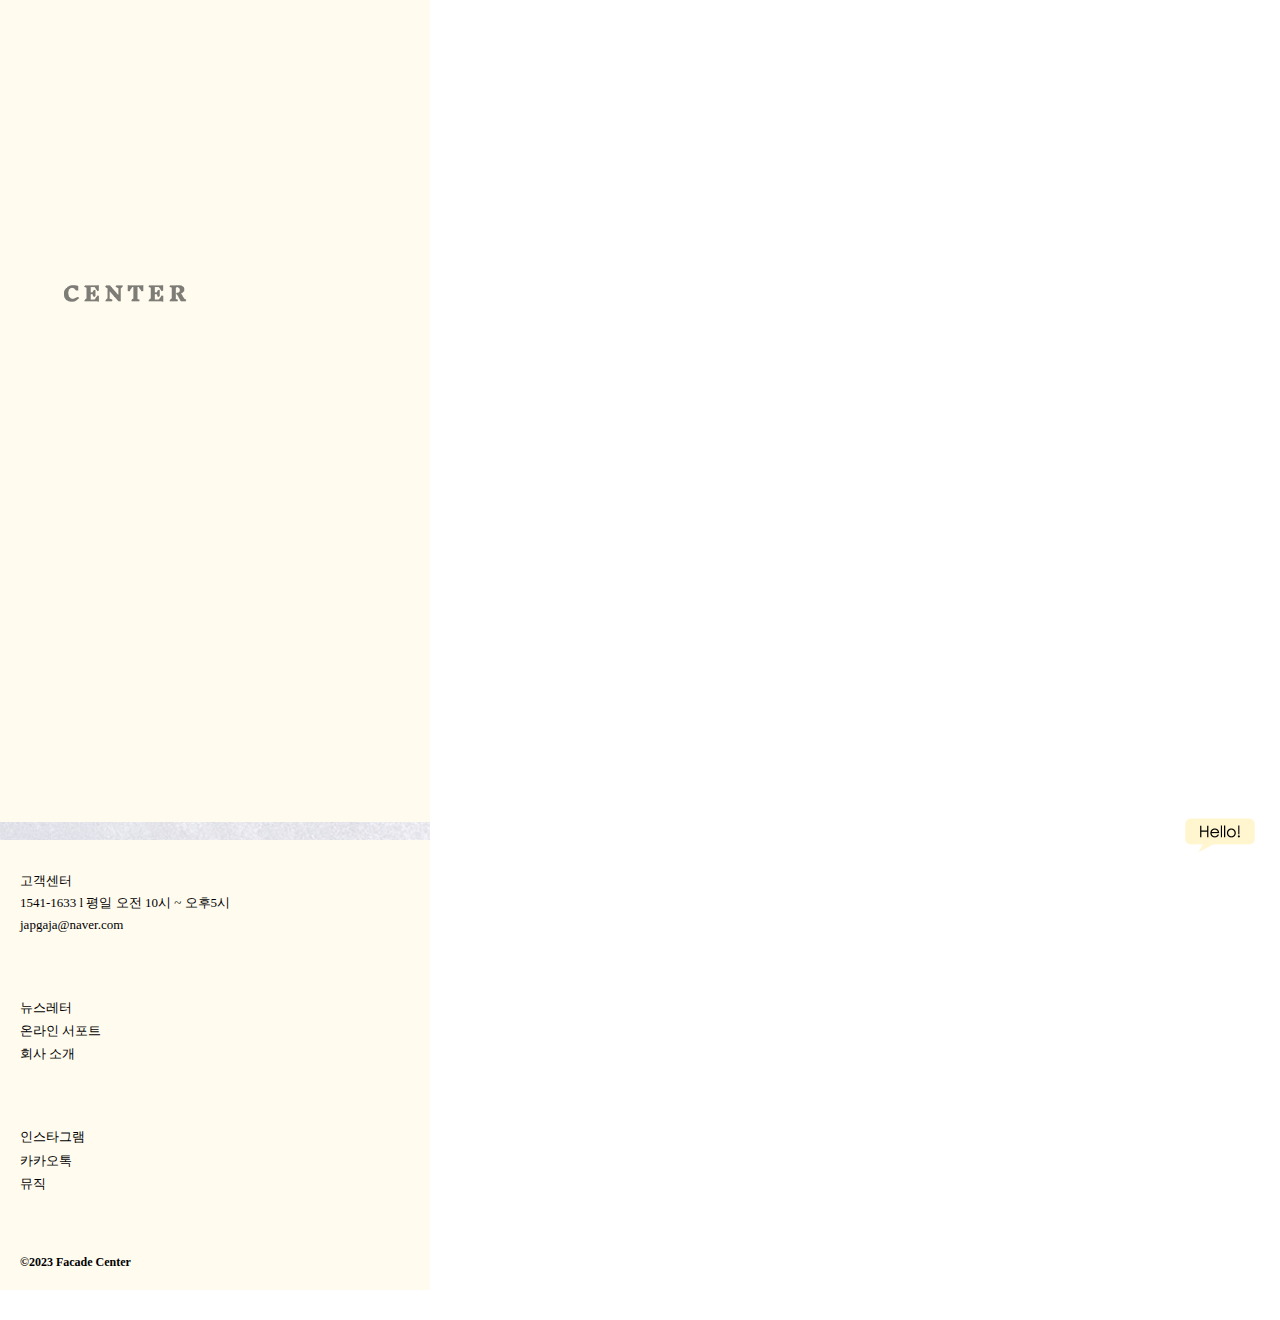
<file: public/center.html>
<!DOCTYPE html>
<html lang="ko">
<head>
    <meta charset="UTF-8">
    <meta name="viewport" content="width=device-width, initial-scale=1.0">
    <title>center</title>
    <link rel="stylesheet" href="css/center.css">

    <script src="js/jquery-3.7.0.min.js"></script>
    <script src="js/jquery-ui.min.js"></script>
</head>
<body>
    <div id="wrap">
<!--header -->       
    <header>
        <img src="img/logo.png" class="logo" alt="logo">
<!-- btn-menu -->
        <nav>
            <a href="#" class="btn-menu">
                <span class="item"></span>
                <span class="item"></span>
                <span class="item"></span>
            </a>
            <div class="menu-list">
                <ul class="top-menu clear">
                    <li><a href="#a">Search</a></li>
                    <li><a href="login.html">Login</a></li>
                    <li><a href="#a">Wish</a></li>
                    <li><a href="#a">Cart <span class="cart">(0)</span></a></li>
                </ul>

                <ul class="categorie">
                    <li><a href="#a">New Collection</a></li>
                    <li><a href="#a">Shop</a>
                        <ul class="sub-menu">
                            <li><a href="#a">23 Swimwear</a></li>
                            <li><a href="#a">All</a></li>
                            <li><a href="#a">Denim</a></li>
                            <li><a href="list.html">Outerwear</a></li>
                            <li><a href="#a">Top</a></li>
                            <li><a href="#a">Knitwear</a></li>
                            <li><a href="#a">Dress</a></li>
                            <li><a href="#a">Bottom</a></li>
                            <li><a href="#a">Bag</a></li>
                            <li><a href="#a">Acc</a></li>
                            <li><a href="#a">Lifestyle</a></li>
                        </ul>
                    </li>
                    <li><a href="#a">Signature</a></li>
                    <li><a href="#a">Collection</a></li>
                    <li><a href="#a">Journal</a></li>
                </ul>

                <select name="" id="KRW" style="width: 75px;">
                    <option value="1">&#8361; KRW</option>
                    <option value="2">$  USD</option>
                </select>
            </div>
        </nav>
    </header>

<!-- intro -->
    <div class="intro">
            <div class="intro-bg">
                <p class="first-text">
                    <img src="img/logo.png" alt="">
                </p>
                 <p class="second-text">THE MEAINING OF CLOTHES</p>
            </div>
        </div>
 <!-- main-bg -->         
        <div class="main-bg"></div>
<!--fixedBanner -->
        <section class="fixed-banner">
            <div class="fixed-chat">
                <img src="img/hello-ico.png" alt="">
            </div>
        </section>
    </div>

    <footer>
        <div class="f-css">
            <p>고객센터</p>
            <p class="f-bold">1541-1633 <span>l</span> 평일 오전 10시 ~ 오후5시</p>
            <p class="f-bold">japgaja@naver.com</p>
        </div>
        <div class="f-news">
            <ul>
                <li><a href="#">뉴스레터</a></li>
                <li><a href="#">온라인 서포트</a></li>
                <li><a href="#">회사 소개</a></li>
            </ul>
        </div>
        <div class="f-sns">
            <ul>
                <li><a href="#">인스타그램</a></li>
                <li><a href="#">카카오톡</a></li>
                <li><a href="#">뮤직</a></li>
            </ul>
        </div>
        <span class="copy">&copy;2023 Facade Center</span>
    </footer>
<!-- //footer -->

    <script src="js/center.js"></script>
</body>
</html>
</file>
<file: public/css/center.css>
@charset "utf-8";
@import url(reset.css);
@font-face {
  font-family: 'Pretendard-Regular';
  src: url('https://cdn.jsdelivr.net/gh/Project-Noonnu/noonfonts_2107@1.1/Pretendard-Regular.woff') format('woff');
  font-weight: 400;
  font-style: normal;
}

html {width: 430px;}
body {width: 100%; position: relative;}

/* ---------------------logo */
header {
  background: #fffbef;
}
header img {
    width: 100px;
    z-index: 9;
    padding: 50px 20px 0;
    cursor: pointer;
}

/* ---------------------intro */
.intro {
  position: fixed;
  top: 0; left: 0px; right: 0; bottom: 0;
  width: 430px; height: 866px;
  margin-top: -44px;
  background: #fffbef;
  z-index: 100;
  /* display: none; */
}
.intro .intro-bg {
  position: absolute;
  width: 100%; height: 100px;
  top: 40%; left: 50%;
  transform: translate(-50%, -40%);
}
.intro .intro-bg img {
  width: 150px;
}
.intro .intro-bg p{
  position: relative;
  display: inline;
  font-size: 14px;
}

.intro .intro-bg .first-text {
  padding-left: 50px;
  opacity: 0; 
}
.intro .intro-bg .second-text {
  position: absolute;
  bottom: 23%; right: 53px;
  transform: translateY(-23%);
  font-size: 16px;
  opacity: 0;
}


/* ------------------------ main-bg */
.main-bg{ 
  margin-top: -150px;
  z-index: -1;
  background: url(../img/bg_main.jpg) no-repeat center/cover;
  width: 100%; height: 900px;
}

/* ------------------------ fixedBanner */

.fixed-banner {
  position: fixed;
  bottom: 30px; right: 25px;
  cursor: pointer;
}
.fixed-banner .fixed-chat img{
  width: 70px;
}
/* .fixed-banner .fixed-chat a {
  display: block;
  padding: 20px;

} */


/* ---------------------- btn-menu */
.btn-menu {
  position: absolute;
  top: -18px; right: 30px;
  display: inline-block;
  height: 10px;
  margin: 83px 20px;
  transition: all 0.3s;
  z-index: 9;
}
.btn-menu .item {
  display: block;
  background: #222;
  width: 20px; height: 0.5px;
  margin: 0 0 5px;
  transition: all 0.2s;
}
.btn-menu.on .item:nth-child(1) {
  transform: rotate(42deg);
  transform-origin: 2px;
}
.btn-menu.on .item:nth-child(3) {
  transform: rotate(-42deg);
  transform-origin: 2px;
}
.btn-menu.on .item:nth-child(2) {opacity: 0;}



/*  ------------------menu-list*/
.menu-list { 
  width: 100%; height: 100%;
  position: fixed;
  top: 0;
  margin-top: -44px;
  background: #fffbef;
  position: absolute;
  padding: 95px 0 0 25px;
  display: none;
  box-sizing: border-box;
}
.menu-list .top-menu { 
  padding: 10px 0 30px 20px;
}
.menu-list .top-menu li { 
  float: left;
  width: 55px;
}
.menu-list .top-menu a{
  display: block;
  font-size: 15px;
}
.menu-list .categorie {
  font-size: 15px;
}
.menu-list .categorie > li {
  padding: 0 0 10px 20px;
} 
.menu-list .categorie .sub-menu li {
  padding: 8px 0 0 30px;
}
.menu-list .categorie .sub-menu li a {
  display: block;
}
.menu-list select { 
  margin: 40px 0 0 9px;
  border: none;
  background: #fffbef;
  font-size: 9px;
  color: #7e7e7e94;
}
.menu-list select option {color: #000;}

/* -----------------footer */
footer { 
  width: 100%; 
  background: #fffbef;
}
footer > div {
    font-size: 13px; 
    margin-bottom: 20px;
    line-height: 1.7;
    padding: 20px;
}
footer > div:first-child{
  padding-top: 30px;
}
footer .f-bold {
  color: rgba(0, 0, 0, 1);
}
.copy {
    display:block ;
    font-weight: 600;
    font-size: 12px; 
    padding: 20px; 
    margin-bottom: 30px;
}
</file>
